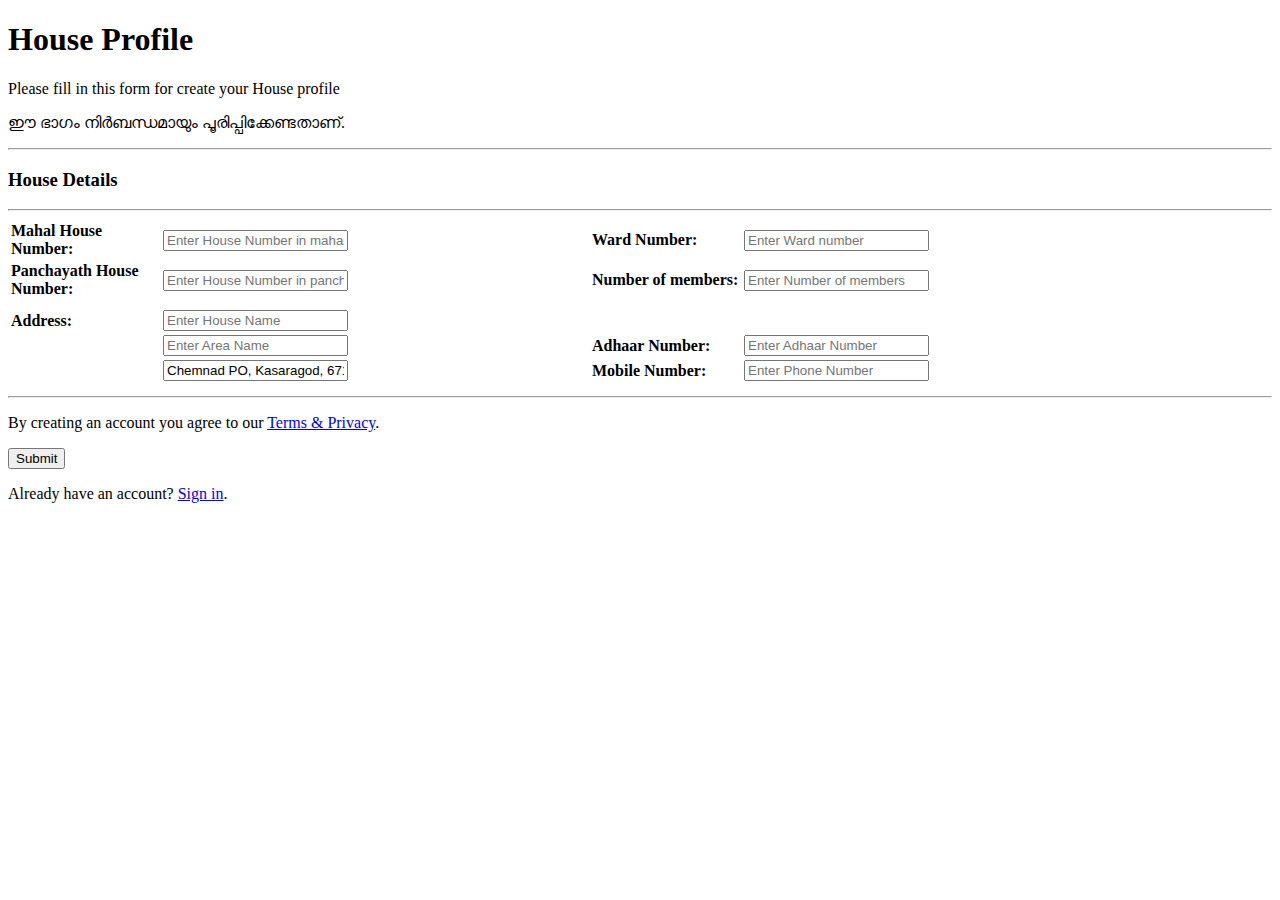
<file: mypage_proj/templates/mahal/House_Register.html>
<!DOCTYPE html>
<html>
	<head>
		<link rel="stylesheet" href="D:\Learning\website\project\static\css\register.css">
    <link href="https://fonts.googleapis.com/css?family=Chilanka&display=swap" rel="stylesheet">
		<!-- <script type="text/javascript"
		src="{{ url_for('static', filename='test.js') }}"></script> -->
	</head>
	<body>

		<div class="container">
			<h1>House Profile</h1>
			<p>Please fill in this form for create your House profile</p>
			<p class='pmal'>ഈ ഭാഗം നിർബന്ധമായും പൂരിപ്പിക്കേണ്ടതാണ്.</p>
			<hr>
			<h3>House Details</h3>
			<!-- personal details tab -->
			<hr>
			<form action="action_page.php">
				<table>
				<col width="150" padding="20">
				<col width="400">
				<col width="25">
				<col width="150">
				<col width="400">
				<tr>
					<td><label for="Freg_houseno"><b>Mahal House Number: </b></label></td>
					<td><input type="text" placeholder="Enter House Number in mahal register" name="Freg_houseno" required></td>
					<td></td>
					<td><label for="Freg_wardno"><b>Ward Number: </b></label></td>
					<td><input type="text" placeholder="Enter Ward number" name="Freg_wardno" required></td>
				</tr>
				<tr>
					<td><label for="Freg_phouseno"><b>Panchayath House Number: </b></label></td>
					<td><input type="text" placeholder="Enter House Number in panchayath register" name="Freg_phouseno" required></td>
					<td></td>
					<td><label for="Freg_members"><b>Number of members: </b></label></td>
					<td><input type="text" placeholder="Enter Number of members" name="Freg_members" required></td>
				</tr>
				<tr>
					<td><!--<label for="Freg_owner"><b>Owner Name: </b></label>--></td>
					<td><!--<input type="text" placeholder="Enter house owner name" name="Freg_owner" required>--></td>
					<td></td>
					<td><!--<label for="Freg_oage"><b>Age: </b></label>--></td>
					<td><!--<input type="text" placeholder="Enter Age" name="Freg_oage" required>--></td>
				</tr>
				<tr>
					<td><!--<label for="Freg_gender"><b>Gender: </b></label>--></td>
					<td><!--<select id="gender" name="Freg_gender">
						<option value="">--Select--</option>
						<option value="Male">Male</option>
						<option value="Female">Female</option>
					</select>--></td>
					<td></td>
					<td><!--<label for="Freg_occupation"><b>Occupation: </b></label>--></td>
					<td><!--<select id="occupation" name="Freg_occupation" required>
						<option value="">--Select--</option>
						<option value="Student">Student</option>
						<option value="Govemp">Government Employee</option>
						<option value="Engineer">Engineer</option>
						<option value="Doctor">Doctor</option>
						<option value="Accountant">Accountant</option>
						<option value="OfficeBoy">Office Assistant</option>
						<option value="Salesm">Sales Man</option>
						<option value="Business">Business</option>
						<option value="Painter">Painter</option>
						<option value="WeldWire">Welder/Wiring</option>
						<option value="Drughman">Drughman</option>
						<option value="GulfEmployee">Gulf Employee</option>
						<option value="Occothers">Other</option>
					</select>--></td>
				</tr>
				<tr>
					<td><label for="Freg_aline1"><b>Address: </b></label></td>
					<td><input type="text" placeholder="Enter House Name" name="Freg_aline1" required></td>
					<td></td>
				</tr>
				<tr>
					<td></td>
					<td><input type="text" placeholder="Enter Area Name" name="Freg_aline2" required></td>
					<td></td>
					<td><label for="Freg_Adhaar"><b>Adhaar Number: </b></label></td>
					<td><input type="text" placeholder="Enter Adhaar Number" name="Freg_Adhaar" required></td>
				</tr>
				<tr>
					<td></td>
					<td><input type="text" value="Chemnad PO, Kasaragod, 671317" name="Freg_aline3" required></td>
					<td></td>
					<td><label for="Freg_Mobile"><b>Mobile Number: </b></label></td>
					<td><input type="text" placeholder="Enter Phone Number" name="Freg_Mobile" required></td>
				</tr>
				<tr>
					<td><!--<label for="Freg_Bloodgrp"><b>Blood Group: </b></label>--></td>
					<td><!--<select id="Bloodgrp" name="Freg_"required>
						<option value="">--Select--</option>
						<option value="Bop">O +ve</option>
						<option value="Bon">O -ve</option>
						<option value="Bap">A +ve</option>
						<option value="Ban">A -ve</option>
						<option value="Bbp">B +ve</option>
						<option value="Bbn">B -ve</option>
						<option value="Babp">AB +ve</option>
						<option value="Babn">AB -ve</option>
						<option value="Bunknow">Not Known</option>
					</select>--></td>
				</tr>
				</table>
				<hr>
				<p>By creating an account you agree to our <a href="#">Terms & Privacy</a>.</p>
				<button type="submit" class="registerbtn">Submit</button>
			</form>
			<div class="container signin">
				<p>Already have an account? <a href="#">Sign in</a>.</p>
			</div>

		</div>
	</body>
</html>
</file>
